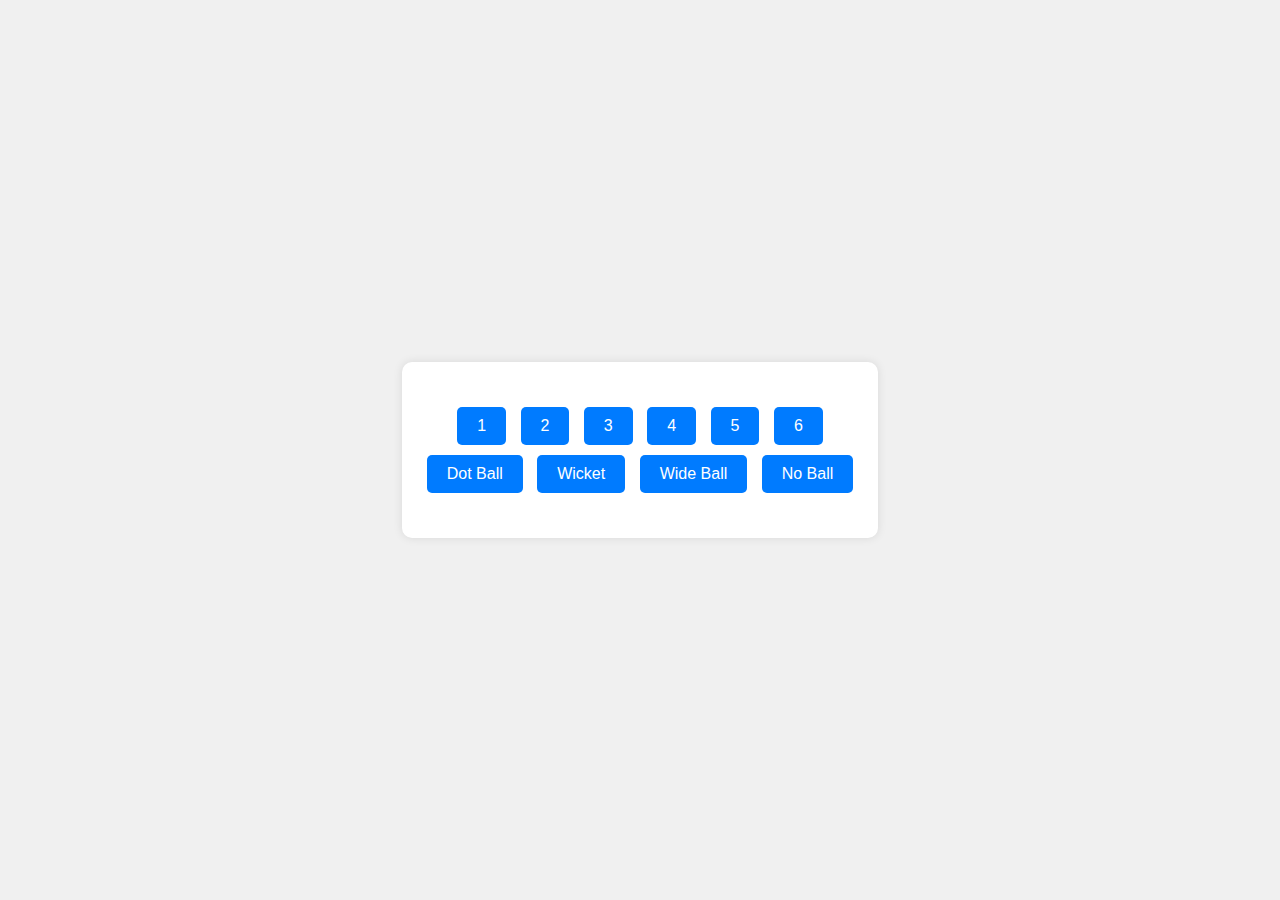
<file: index.html>
<!DOCTYPE html>
<html lang="en">
  <head>
    <meta charset="UTF-8" />
    <meta name="viewport" content="width=device-width, initial-scale=1.0" />
    <title>Cricket Over Tracker</title>
    <link rel="stylesheet" href="index.css" />
  </head>
  <body>
    <div class="over-container">
      <div id="balls-container" class="balls-container">
        <!-- Circles representing balls in an over will be added here dynamically -->
      </div>
      <div class="buttons-container">
        <button id="button-1">1</button>
        <button id="button-2">2</button>
        <button id="button-3">3</button>
        <button id="button-4">4</button>
        <button id="button-5">5</button>
        <button id="button-6">6</button><br />
        <button id="button-dot">Dot Ball</button>
        <button id="button-wicket">Wicket</button>
        <button id="button-wide">Wide Ball</button>
        <button id="button-no">No Ball</button>
      </div>
      <div id="score-display" class="score-display">
        <!-- Total score after each over will be displayed here -->
      </div>
      <div id="cumulative-score" class="cumulative-score">
        <!-- Cumulative scores for each over will be displayed here -->
      </div>
      <div id="current-score"></div>
    </div>
    <script src="javascript.js"></script>
    <!-- Ensure script is loaded at the end -->
  </body>
</html>
</file>
<file: index.css>
* {
  margin: 0;
  padding: 0;
  box-sizing: border-box;
}

/* Body styles */
body {
  font-family: Arial, sans-serif;
  background-color: #f0f0f0;
  display: flex;
  justify-content: center;
  align-items: center;
  min-height: 100vh;
}

/* Container for the cricket over tracker */
.over-container {
  text-align: center;
  padding: 20px;
  border-radius: 10px;
  background-color: #fff;
  box-shadow: 0 0 10px rgba(0, 0, 0, 0.1);
}

/* Styling for the balls container */
.balls-container {
  margin-bottom: 20px;
}

/* Individual ball styles */
.ball {
  width: 40px;
  height: 40px;
  border-radius: 50%;
  border: 2px solid #000;
  display: inline-flex;
  justify-content: center;
  align-items: center;
  margin: 0 5px;
  font-size: 18px;
  background-color: #fff;
}

/* Styling for the buttons container */
.buttons-container {
  margin-bottom: 20px;
}

/* Button styles */
.buttons-container button {
  margin: 5px;
  padding: 10px 20px;
  font-size: 16px;
  cursor: pointer;
  background-color: #007bff;
  color: #fff;
  border: none;
  border-radius: 5px;
  transition: background-color 0.3s;
}

.buttons-container button:hover {
  background-color: #0056b3;
}

/* Styling for the score displays */
.score-display,
.cumulative-score {
  margin-top: 20px;
  font-size: 20px;
  font-weight: bold;
}

/* Styling for the current score display */
#current-score {
  margin-top: 10px;
  font-size: 18px;
}

/* Disabled button styles */
button:disabled {
  background-color: gray;
  cursor: not-allowed;
}

button:disabled:hover {
  background-color: gray;
}
</file>
